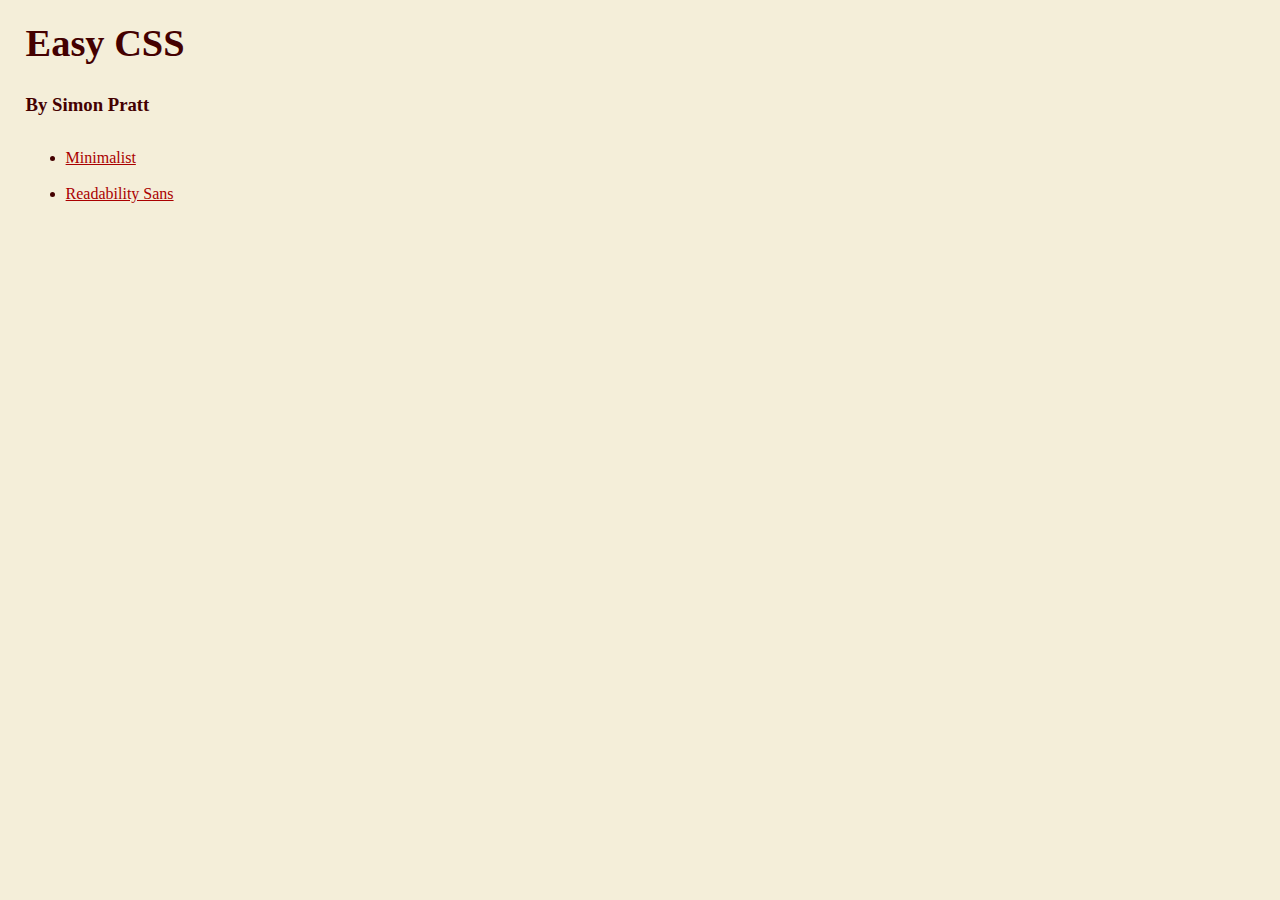
<file: index.html>
<html>
<head>
<title>EasyCSS</title>
<meta http-equiv="Content-Type" content="text/html; charset=UTF-8" />
<link rel="stylesheet" type="text/css" href="minimalist.css">
</title>
<body>
<h1>Easy CSS</h1>
<h3>By Simon Pratt</h3>
<ul>
<li><a href="minimalist.html">Minimalist</a></li>
<li><a href="readabilitysans.html">Readability Sans</a></li>
</body>
</html>
</file>
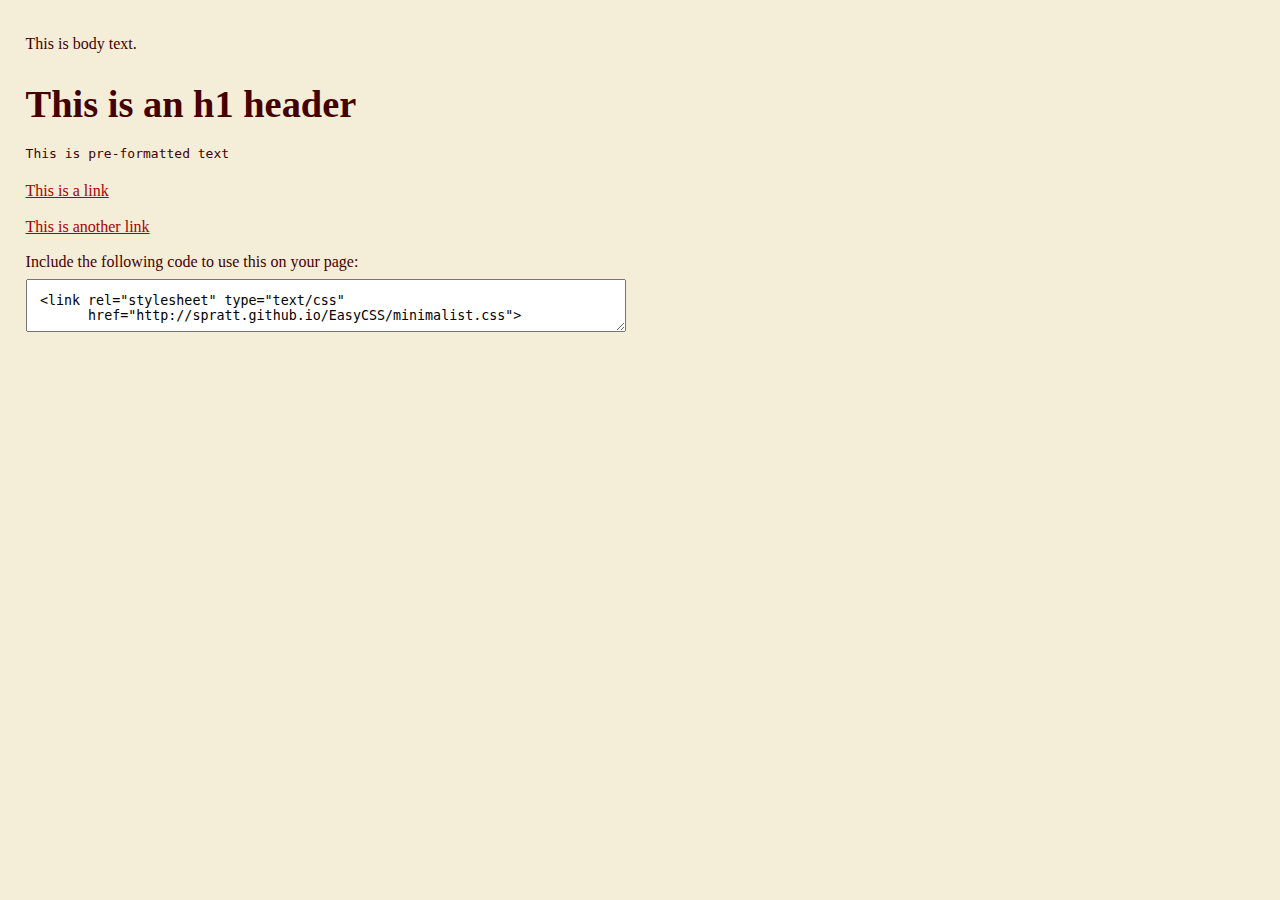
<file: minimalist.html>
<html>
<head>
<title>EasyCSS - minimalist</title>
<meta http-equiv="Content-Type" content="text/html; charset=UTF-8" />
<link rel="stylesheet" type="text/css" href="http://spratt.github.io/EasyCSS/minimalist.css">
</title>
<body>
This is body text.

<h1>This is an h1 header</h1>

<pre>This is pre-formatted text</pre>

<a href="#">This is a link</a><br>
<a href="#sometag">This is another link</a><br>

Include the following code to use this on your page:<br>
<textarea style="width: 45em; height: 4em; padding: 1em">
<link rel="stylesheet" type="text/css" 
      href="http://spratt.github.io/EasyCSS/minimalist.css">
</textarea>                                                 
</body>
</html>
</file>
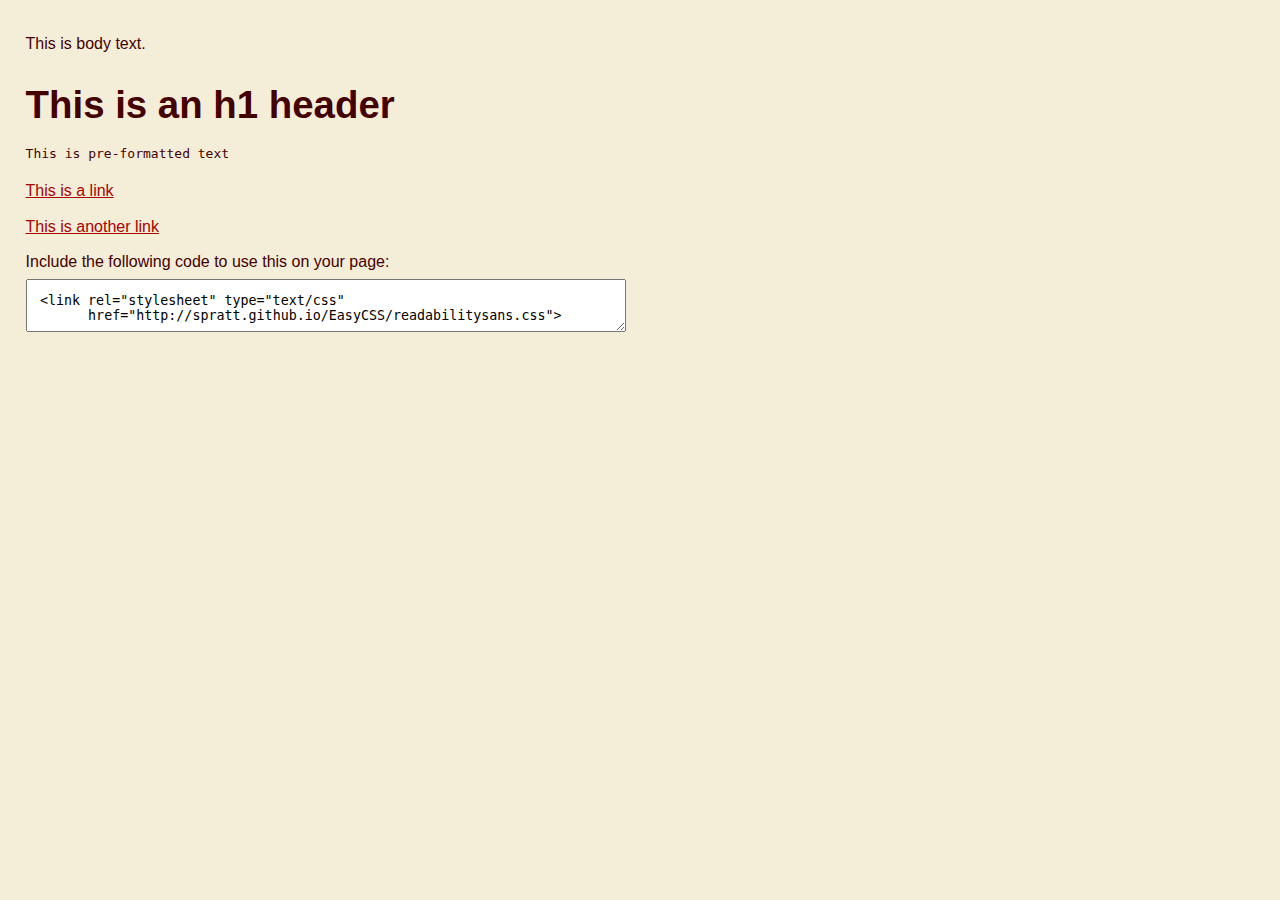
<file: readabilitysans.html>
<html>
<head>
<title>EasyCSS - minimalist</title>
<meta http-equiv="Content-Type" content="text/html; charset=UTF-8" />
<link rel="stylesheet" type="text/css" href="http://spratt.github.io/EasyCSS/readabilitysans.css">
</title>
<body>
This is body text.

<h1>This is an h1 header</h1>

<pre>This is pre-formatted text</pre>

<a href="#">This is a link</a><br>
<a href="#sometag">This is another link</a><br>

Include the following code to use this on your page:<br>
<textarea style="width: 45em; height: 4em; padding: 1em">
<link rel="stylesheet" type="text/css" 
      href="http://spratt.github.io/EasyCSS/readabilitysans.css">
</textarea>                                                 
</body>
</html>
</file>
<file: minimalist.css>
body {
	font-family: Cambria,Georgia,Serif;
	background-color: #f4eed9;
	color: #400;
	line-height: 2.2em;
	margin: 1.6em;
}
h1 {
	font-size: 2.4em;
}
pre {
	line-height: 1em;
}
a, a:visited, a:link {
	color: #a00;
}
a:hover {
	text-decoration: none;
}
</file>
